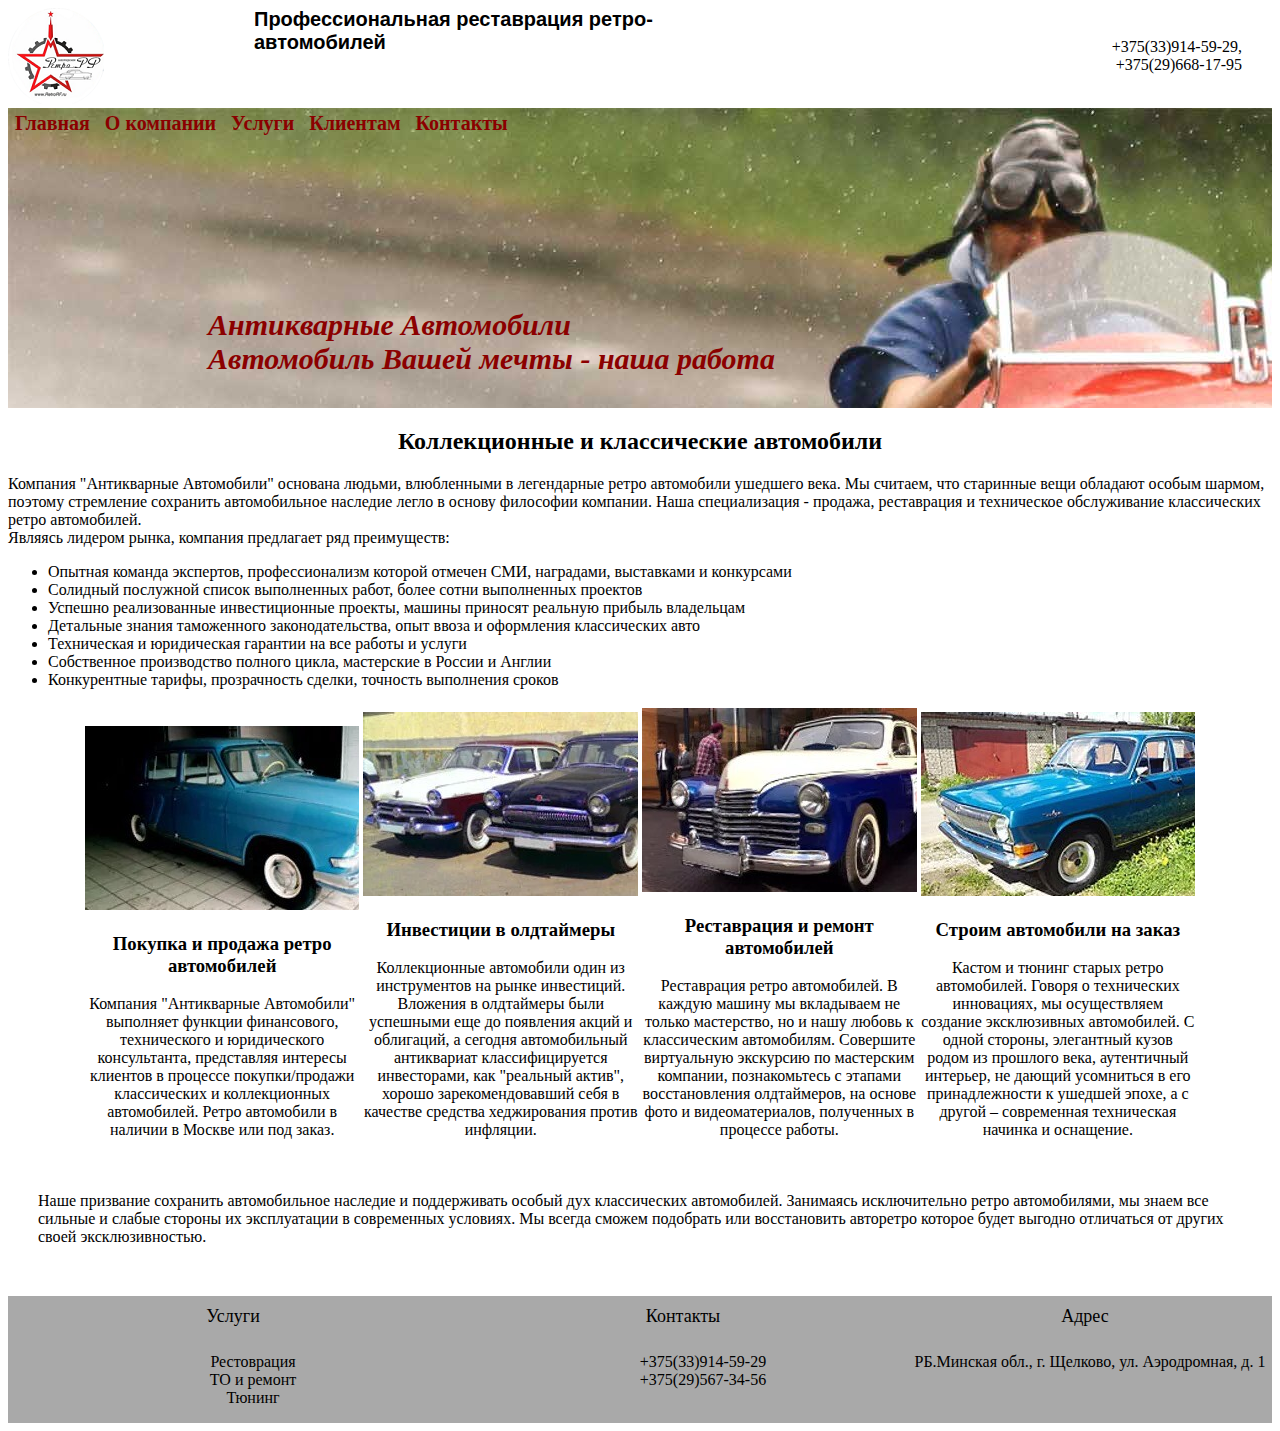
<file: index.html>
<!DOCTYPE html>
<html lang="ru">

<head>
    <meta charset="UTF-8">
    <meta name="Maksim Pavluchenko" content="Retro Cars HW4">
    <title>Retro Cars</title>
    <link rel="stylesheet" href="styles/main.css">
</head>

<body>
    <header>
        <div class="columns-3">
            <div class="logo"><img src="images/logo.png" alt="logo"></div>
            <div class="title">Профессиональная реставрация
                ретро-автомобилей</div>
            <div class="phone">+375(33)914-59-29,<br>+375(29)668-17-95</div>
            
        </div>
        <div class="top">
            <p class="name">Антикварные Автомобили
                <br>Автомобиль Вашей мечты - наша работа
            </p>
            <ul class="navigation">
                <li><a target="_blank" href="index.html">Главная</a></li>
                <li><a target="_blank" href="pages/about.html">О компании</a></li>
                <li><a target="_blank" href="pages/services.html">Услуги</a></li>
                <li><a target="_blank" href="pages/forclients.html">Клиентам</a></li>
                <li><a target="_blank" href="pages/contacts.html">Контакты</a></li>
            </ul>
        </div>
    </header>
    <main>
        <h2 class="pageName">Коллекционные и классические автомобили</h2>
<div>
    Компания "Антикварные Автомобили" основана людьми, влюбленными в легендарные ретро автомобили ушедшего века. Мы считаем, что старинные вещи обладают особым шармом, поэтому стремление сохранить автомобильное наследие легло в основу философии компании. Наша специализация - продажа, реставрация и техническое обслуживание классических ретро автомобилей.
</div>
<div>Являясь лидером рынка, компания предлагает ряд преимуществ:</div>
<ul>
    <li>
        Опытная команда экспертов, профессионализм которой отмечен СМИ, наградами, выставками и конкурсами
    </li>
    <li>
        Солидный послужной список выполненных работ, более сотни выполненных проектов
    </li>
    <li>
        Успешно реализованные инвестиционные проекты, машины приносят реальную прибыль владельцам
    </li>
    <li>
        Детальные знания таможенного законодательства, опыт ввоза и оформления классических авто
    </li>
    <li>
        Техническая и юридическая гарантии на все работы и услуги
    </li>
    <li>
        Собственное производство полного цикла, мастерские в России и Англии
    </li>
    <li>
        Конкурентные тарифы, прозрачность сделки, точность выполнения сроков
    </li>
</ul>
<div class="container">
    <div class="item">
        <img src="images/main1.jpg" alt="main1">
        <h3>Покупка и продажа ретро автомобилей</h3>
        <p>Компания "Антикварные Автомобили" выполняет функции финансового, технического и юридического консультанта, представляя интересы клиентов в процессе покупки/продажи классических и коллекционных автомобилей. Ретро автомобили в наличии в Москве или под заказ.</p>
    </div>
    <div class="item"><img src="images/main2.jpg" alt="main2">
        <h3>Инвестиции в олдтаймеры</h3>
        <p>Коллекционные автомобили один из инструментов на рынке инвестиций. Вложения в олдтаймеры были успешными еще до появления акций и облигаций, а сегодня автомобильный антиквариат классифицируется инвесторами, как "реальный актив", хорошо зарекомендовавший себя в качестве средства хеджирования против инфляции.</p>
    </div>
    <div class="item"><img src="images/main3.jpg" alt="main3">
        <h3>Реставрация и ремонт автомобилей</h3>
        <p>Реставрация ретро автомобилей. В каждую машину мы вкладываем не только мастерство, но и нашу любовь к классическим автомобилям. Совершите виртуальную экскурсию по мастерским компании, познакомьтесь с этапами восстановления олдтаймеров, на основе фото и видеоматериалов, полученных в процессе работы.</p>
    </div>
    <div class="item"><img src="images/main4.jpg" alt="main4">
        <h3>Строим автомобили на заказ</h3>
        <p>Кастом и тюнинг старых ретро автомобилей. Говоря о технических инновациях, мы осуществляем создание эксклюзивных автомобилей. С одной стороны, элегантный кузов родом из прошлого века, аутентичный интерьер, не дающий усомниться в его принадлежности к ушедшей эпохе, а с другой – современная техническая начинка и оснащение.</p>
    </div>
</div>
<div class="bottom">Наше призвание сохранить автомобильное наследие и поддерживать особый дух классических автомобилей. Занимаясь исключительно ретро автомобилями, мы знаем все сильные и слабые стороны их эксплуатации в современных условиях. Мы всегда сможем подобрать или восстановить авторетро которое будет выгодно отличаться от других своей эксклюзивностью.</div>
    </main>
    <footer>
        <div id="container">
            <div id="services">
                <div class="footName">Услуги</div>
                <ul class="list">
                    <li>Рестоврация</li>
                    <li>ТО и ремонт</li>
                    <li>Тюнинг</li>
                </ul>
            </div>
            <div id="contacts">
                <div class="footName">Контакты</div>
                <ul class="list">
                    <li>+375(33)914-59-29</li>
                    <li>+375(29)567-34-56</li>
                </ul>

            </div>
            <div id="address">
                <div class="footName">Адрес</div>
                <ul class="list">
                    <li>РБ.Минская обл., г. Щелково, ул. Аэродромная, д. 1</li>
                </ul>
            </div>
        </div>

    </footer>


</body>

</html>
</file>
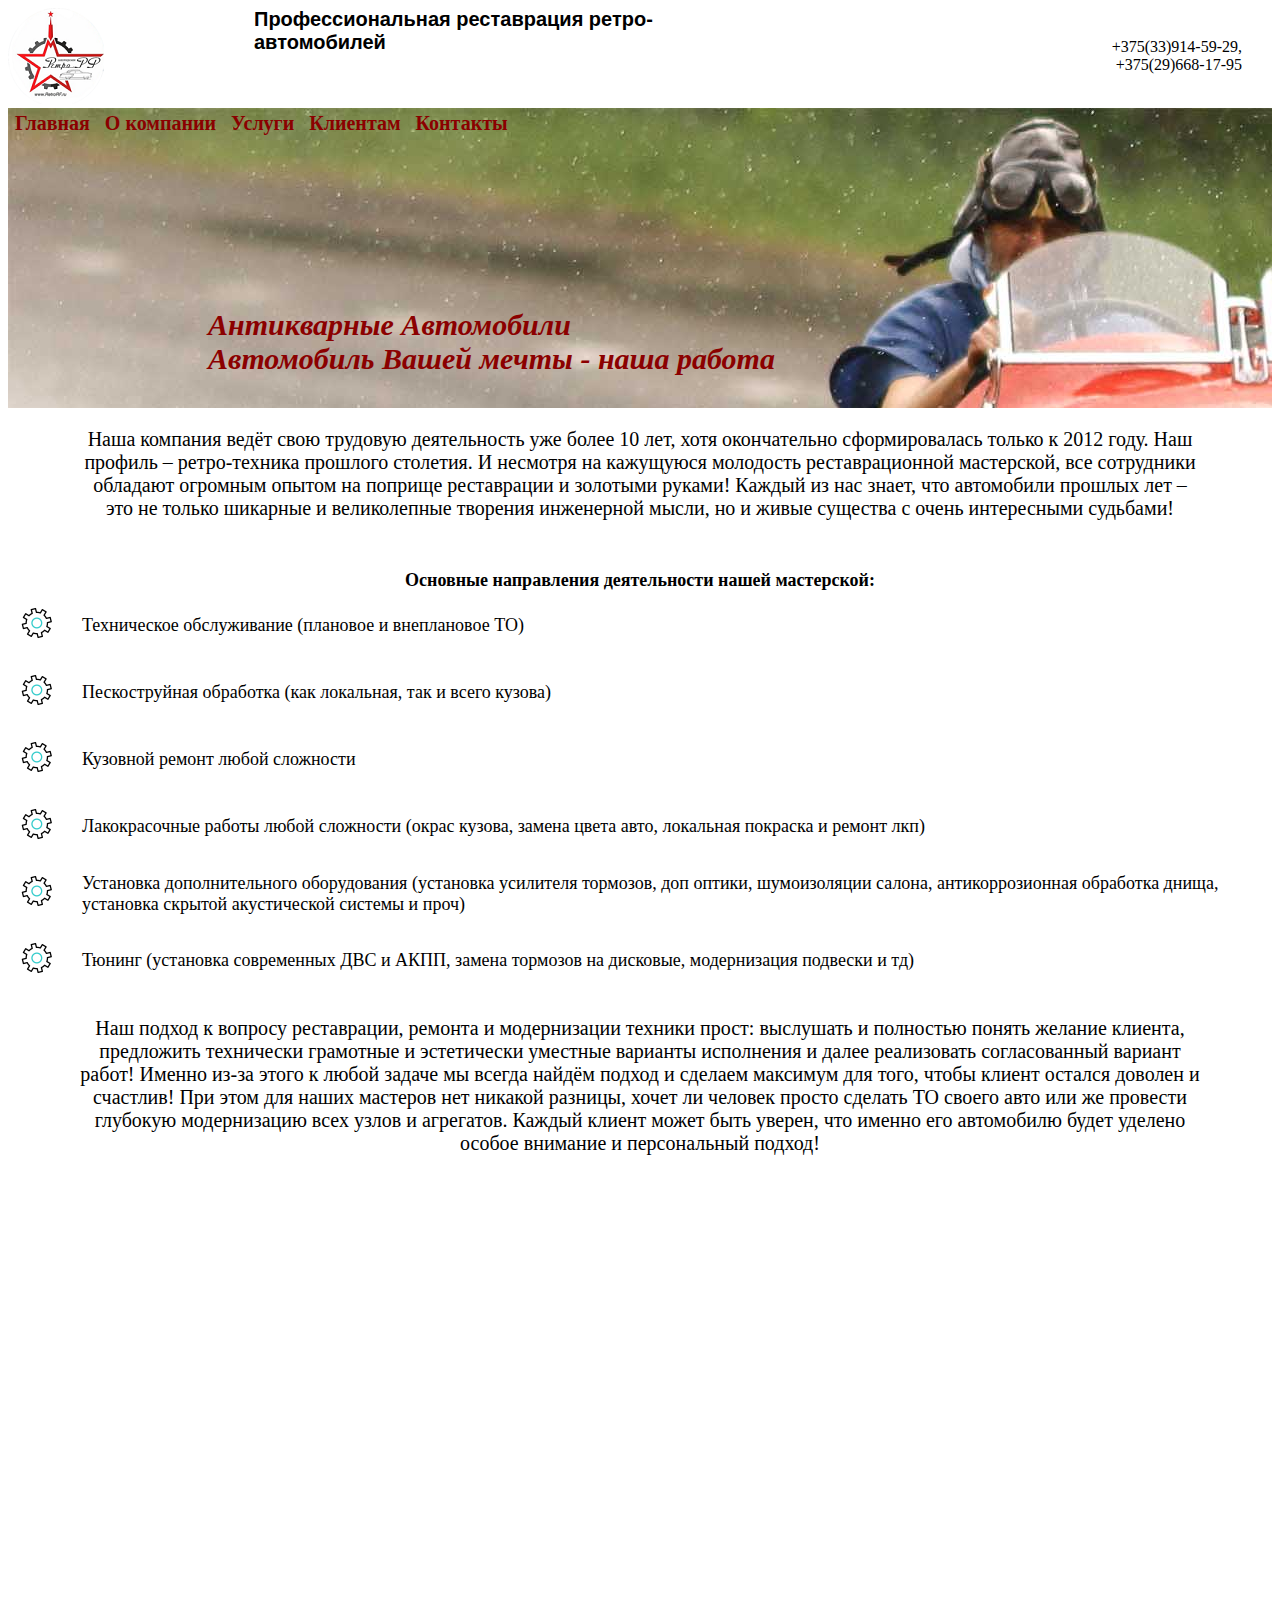
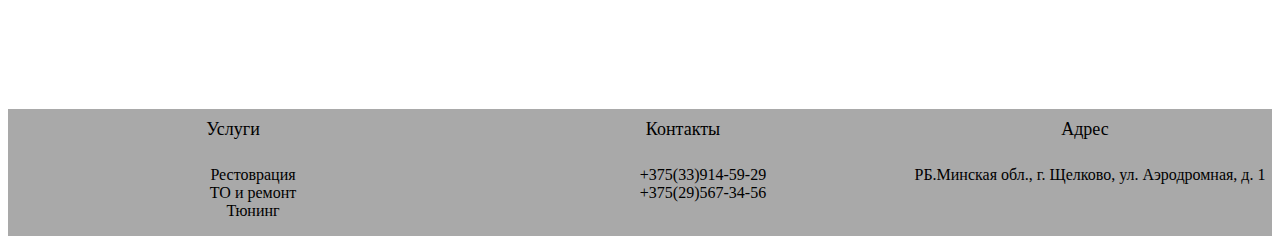
<file: pages/about.html>
<!DOCTYPE html>
<html lang="ru">

<head>
    <meta charset="UTF-8">
    <meta name="Maksim Pavluchenko" content="Retro Cars HW4">
    <title>About</title>
    <link rel="stylesheet" href="../styles/main.css">
</head>

<body>
    <header>
        <div class="columns-3">
            <div class="logo"><img src="../images/logo.png" alt="logo"></div>
            <div class="title">Профессиональная реставрация
                ретро-автомобилей</div>
            <div class="phone">+375(33)914-59-29,<br>+375(29)668-17-95</div>
        </div>
        <div class="top">
            <p class="name">Антикварные Автомобили
                <br>Автомобиль Вашей мечты - наша работа
            </p>
            <ul class="navigation">
                <li><a target="_blank" href="../index.html">Главная</a></li>
                <li><a target="_blank" href="about.html">О компании</a></li>
                <li><a target="_blank" href="services.html">Услуги</a></li>
                <li><a target="_blank" href="forclients.html">Клиентам</a></li>
                <li><a target="_blank" href="contacts.html">Контакты</a></li>
            </ul>
        </div>
    </header>
    <main>
        <section class="text">
            <p>
                Наша компания ведёт свою трудовую деятельность уже более 10 лет, хотя окончательно сформировалась только
                к 2012 году. Наш профиль – ретро-техника прошлого столетия. И несмотря на кажущуюся молодость
                реставрационной мастерской, все сотрудники обладают огромным опытом на поприще реставрации и золотыми
                руками! Каждый из нас знает, что автомобили прошлых лет – это не только шикарные и великолепные творения
                инженерной мысли, но и живые существа с очень интересными судьбами!
            </p>
        </section>
        <table class="about">
            <caption class="caption">Основные направления деятельности нашей мастерской:</caption>
            <tr>
                <td><img class="icon" src="../images/icon.gif" alt="icon"></td>
                <td>
                    <div>Техническое обслуживание
                        (плановое и внеплановое ТО)</div>
                </td>
            </tr>
            <tr>
                <td><img class="icon" src="../images/icon.gif" alt="icon"></td>
                <td>
                    <div>Пескоструйная обработка
                        (как локальная, так и всего кузова)</div>
                </td>
            </tr>
            <tr>
                <td><img class="icon" src="../images/icon.gif" alt="icon"></td>
                <td>
                    <div>Кузовной ремонт любой сложности</div>
                </td>
            </tr>
            <tr>
                <td><img class="icon" src="../images/icon.gif" alt="icon"></td>
                <td>
                    <div>Лакокрасочные работы любой сложности
                        (окрас кузова, замена цвета авто, локальная покраска и ремонт лкп)</div>
                </td>
            </tr>
            <tr>
                <td><img class="icon" src="../images/icon.gif" alt="icon"></td>
                <td>
                    <div>Установка дополнительного оборудования
                        (установка усилителя тормозов, доп оптики, шумоизоляции салона, антикоррозионная обработка
                        днища, установка скрытой акустической системы и проч)</div>
                </td>
            </tr>
            <tr>
                <td><img class="icon" src="../images/icon.gif" alt="icon"></td>
                <td>
                    <div>Тюнинг
                        (установка современных ДВС и АКПП, замена тормозов на дисковые, модернизация подвески и тд)
                    </div>
                </td>
            </tr>
            <tr>
        </table>
        <section class="text">
            <p>Наш подход к вопросу реставрации, ремонта и модернизации техники прост: выслушать и полностью понять
                желание клиента, предложить технически грамотные и эстетически уместные варианты исполнения и далее
                реализовать согласованный вариант работ! Именно из-за этого к любой задаче мы всегда найдём подход и
                сделаем максимум для того, чтобы клиент остался доволен и счастлив! При этом для наших мастеров нет
                никакой разницы, хочет ли человек просто сделать ТО своего авто или же провести глубокую модернизацию
                всех узлов и агрегатов. Каждый клиент может быть уверен, что именно его автомобилю будет уделено особое
                внимание и персональный подход!</p>
        </section>
        <iframe class="video" src="https://www.youtube.com/embed/Z6PmylVbDAc" title="YouTube video player"></iframe>
    </main>
    <footer>
        <div id="container">
            <div id="services">
                <div class="footName">Услуги</div>
                <ul class="list">
                    <li>Рестоврация</li>
                    <li>ТО и ремонт</li>
                    <li>Тюнинг</li>
                </ul>
            </div>
            <div id="contacts">
                <div class="footName">Контакты</div>
                <ul class="list">
                    <li>+375(33)914-59-29</li>
                    <li>+375(29)567-34-56</li>
                </ul>

            </div>
            <div id="address">
                <div class="footName">Адрес</div>
                <ul class="list">
                    <li>РБ.Минская обл., г. Щелково, ул. Аэродромная, д. 1</li>
                </ul>
            </div>
        </div>


    </footer>



</body>

</html>
</file>
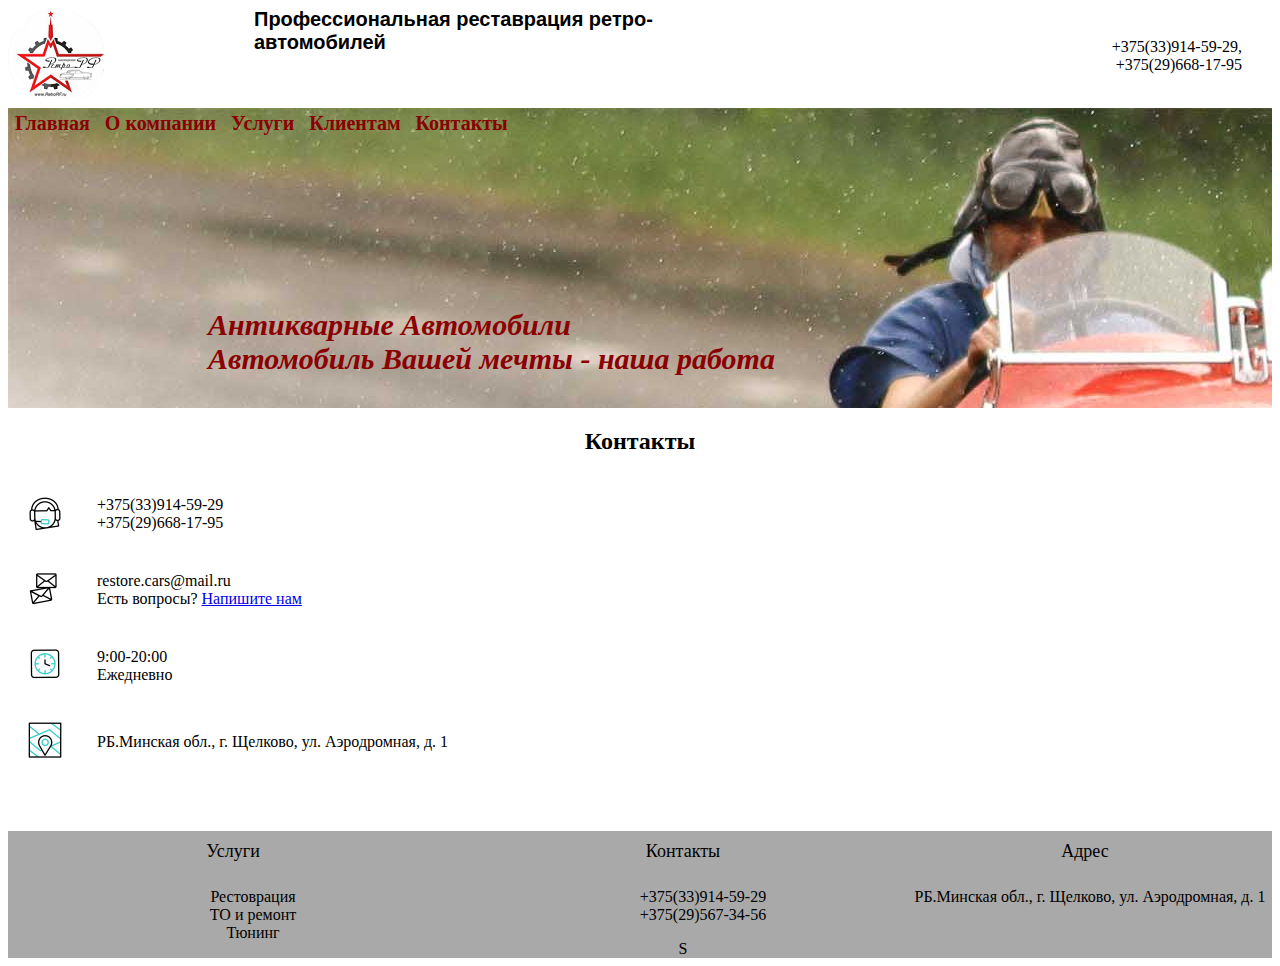
<file: pages/contacts.html>
<!DOCTYPE html>
<html lang="ru">

<head>
    <meta charset="UTF-8">
    <meta name="Maksim Pavluchenko" content="Retro Cars HW4">
    <title>Contacts</title>
    <link rel="stylesheet" href="../styles/main.css">
</head>

<body>
    <header>
        <div class="columns-3">
            <div class="logo"><img src="../images/logo.png" alt="logo"></div>
            <div class="title">Профессиональная реставрация
                ретро-автомобилей</div>
            <div class="phone">+375(33)914-59-29,<br>+375(29)668-17-95</div>
        </div>
        <div class="top">
            <p class="name">Антикварные Автомобили
                <br>Автомобиль Вашей мечты - наша работа
            </p>
            <ul class="navigation">
                <li><a target="_blank" href="../index.html">Главная</a></li>
                <li><a target="_blank" href="about.html">О компании</a></li>
                <li><a target="_blank" href="services.html">Услуги</a></li>
                <li><a target="_blank" href="forclients.html">Клиентам</a></li>
                <li><a target="_blank" href="contacts.html">Контакты</a></li>
            </ul>
        </div>
    </header>
    <main>
        <h2>Контакты</h2>
        <table class="info">
            <tr>
                <td><img class="icon" src="../images/contacts.gif" alt="contacts"></td>
                <td>
                    <div>+375(33)914-59-29<br />
                        +375(29)668-17-95</div>
                </td>
            </tr>
            <tr>
                <td><img class="icon" src="../images/email.gif" alt="email"></td>
                <td>
                    <div>restore.cars@mail.ru<br />
                        Есть вопросы? <a target="_blank" href="forclients.html">Напишите нам</a></div>
                </td>
            </tr>
            <tr>
                <td><img class="icon" src="../images/clock.gif" alt="clock"></td>
                <td>
                    <div>9:00-20:00<br />
                        Ежедневно</div>
                </td>
            </tr>
            <tr>
                <td><img class="icon" src="../images/address.gif" alt="address"></td>
                <td>
                    <div>
                        РБ.Минская обл., г. Щелково, ул. Аэродромная, д. 1
                    </div>
                </td>
            </tr>
        </table>

    </main>
    <footer>
        <div id="container">
            <div id="services">
                <div class="footName">Услуги</div>
                <ul class="list">
                    <li>Рестоврация</li>
                    <li>ТО и ремонт</li>
                    <li>Тюнинг</li>
                </ul>
            </div>
            <div id="contacts">
                <div class="footName">Контакты</div>
                <ul class="list">
                    <li>+375(33)914-59-29</li>
                    <li>+375(29)567-34-56</li>
                </ul>S

            </div>
            <div id="address">
                <div class="footName">Адрес</div>
                <ul class="list">
                    <li>РБ.Минская обл., г. Щелково, ул. Аэродромная, д. 1</li>
                </ul>
            </div>
        </div>

    </footer>

</body>

</html>
</file>
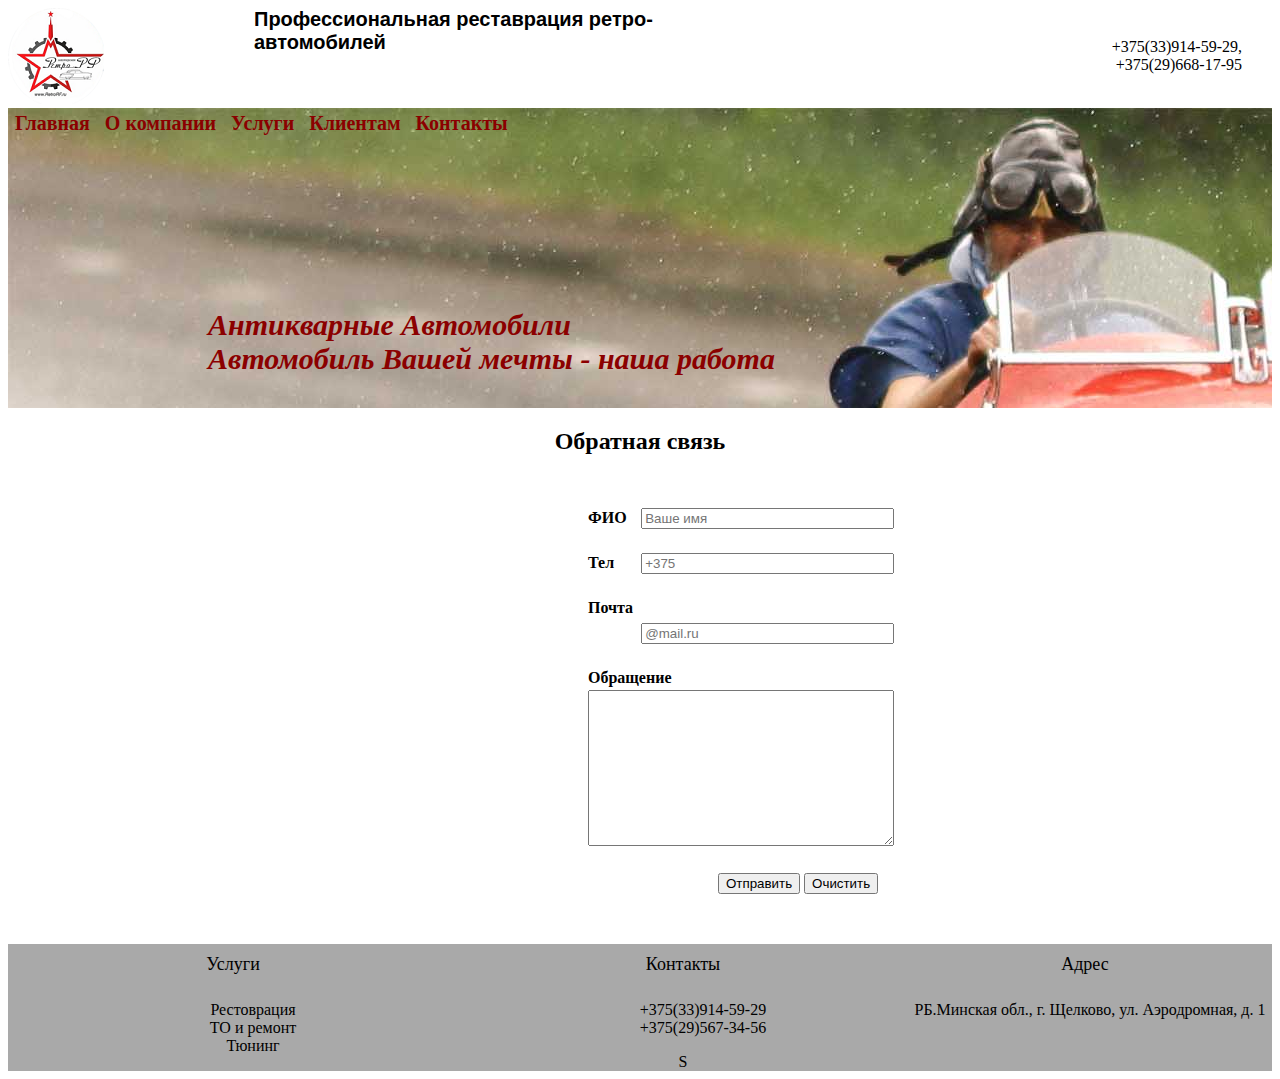
<file: pages/forclients.html>
<!DOCTYPE html>
<html lang="ru">

<head>
    <meta charset="UTF-8">
    <meta name="Maksim Pavluchenko" content="Retro Cars HW4">
    <title>For Clients</title>
    <link rel="stylesheet" href="../styles/main.css">
</head>

<body>
    <header>
        <div class="columns-3">
            <div class="logo"><img src="../images/logo.png" alt="logo"></div>
            <div class="title">Профессиональная реставрация
                ретро-автомобилей</div>
            <div class="phone">+375(33)914-59-29,<br>+375(29)668-17-95</div>
        </div>
        <div class="top">
            <p class="name">Антикварные Автомобили
                <br>Автомобиль Вашей мечты - наша работа
            </p>
            <ul class="navigation">
                <li><a target="_blank" href="../index.html">Главная</a></li>
                <li><a target="_blank" href="about.html">О компании</a></li>
                <li><a target="_blank" href="services.html">Услуги</a></li>
                <li><a target="_blank" href="forclients.html">Клиентам</a></li>
                <li><a target="_blank" href="contacts.html">Контакты</a></li>
            </ul>
        </div>
    </header>
    <main>
        <h2>Обратная связь</h2>
        <form class="contactUs" method="post">
            <div class="main">
            <div class="form">
                <label for="name">ФИО</label>
                <input id="name" type="text" placeholder="Ваше имя" required>

            </div>
            <div class="form">
                <label for="phone">Тел</label>
                <input id="phone" type="tel" placeholder="+375" required>

            </div>
            <div class="form">
                <label for="email">Почта</label>
                <input id="phone" type="email" placeholder="@mail.ru">

            </div>
            <div class="form">
                <label for="description">Обращение</label>
                <textarea id="description"></textarea>

            </div>
            <div class="field">
                <div class="button">
                    <button class="send">Отправить</button>
                    <button class="reset" type="reset">Очистить</button>
                </div>
            </div>
            </div>
        </form>
    </main>
    <footer>
        <div id="container">
            <div id="services">
                <div class="footName">Услуги</div>
                <ul class="list">
                    <li>Рестоврация</li>
                    <li>ТО и ремонт</li>
                    <li>Тюнинг</li>
                </ul>
            </div>
            <div id="contacts">
                <div class="footName">Контакты</div>
                <ul class="list">
                    <li>+375(33)914-59-29</li>
                    <li>+375(29)567-34-56</li>
                </ul>S

            </div>
            <div id="address">
                <div class="footName">Адрес</div>
                <ul class="list">
                    <li>РБ.Минская обл., г. Щелково, ул. Аэродромная, д. 1</li>
                </ul>
            </div>
        </div>

    </footer>


</body>

</html>
</file>
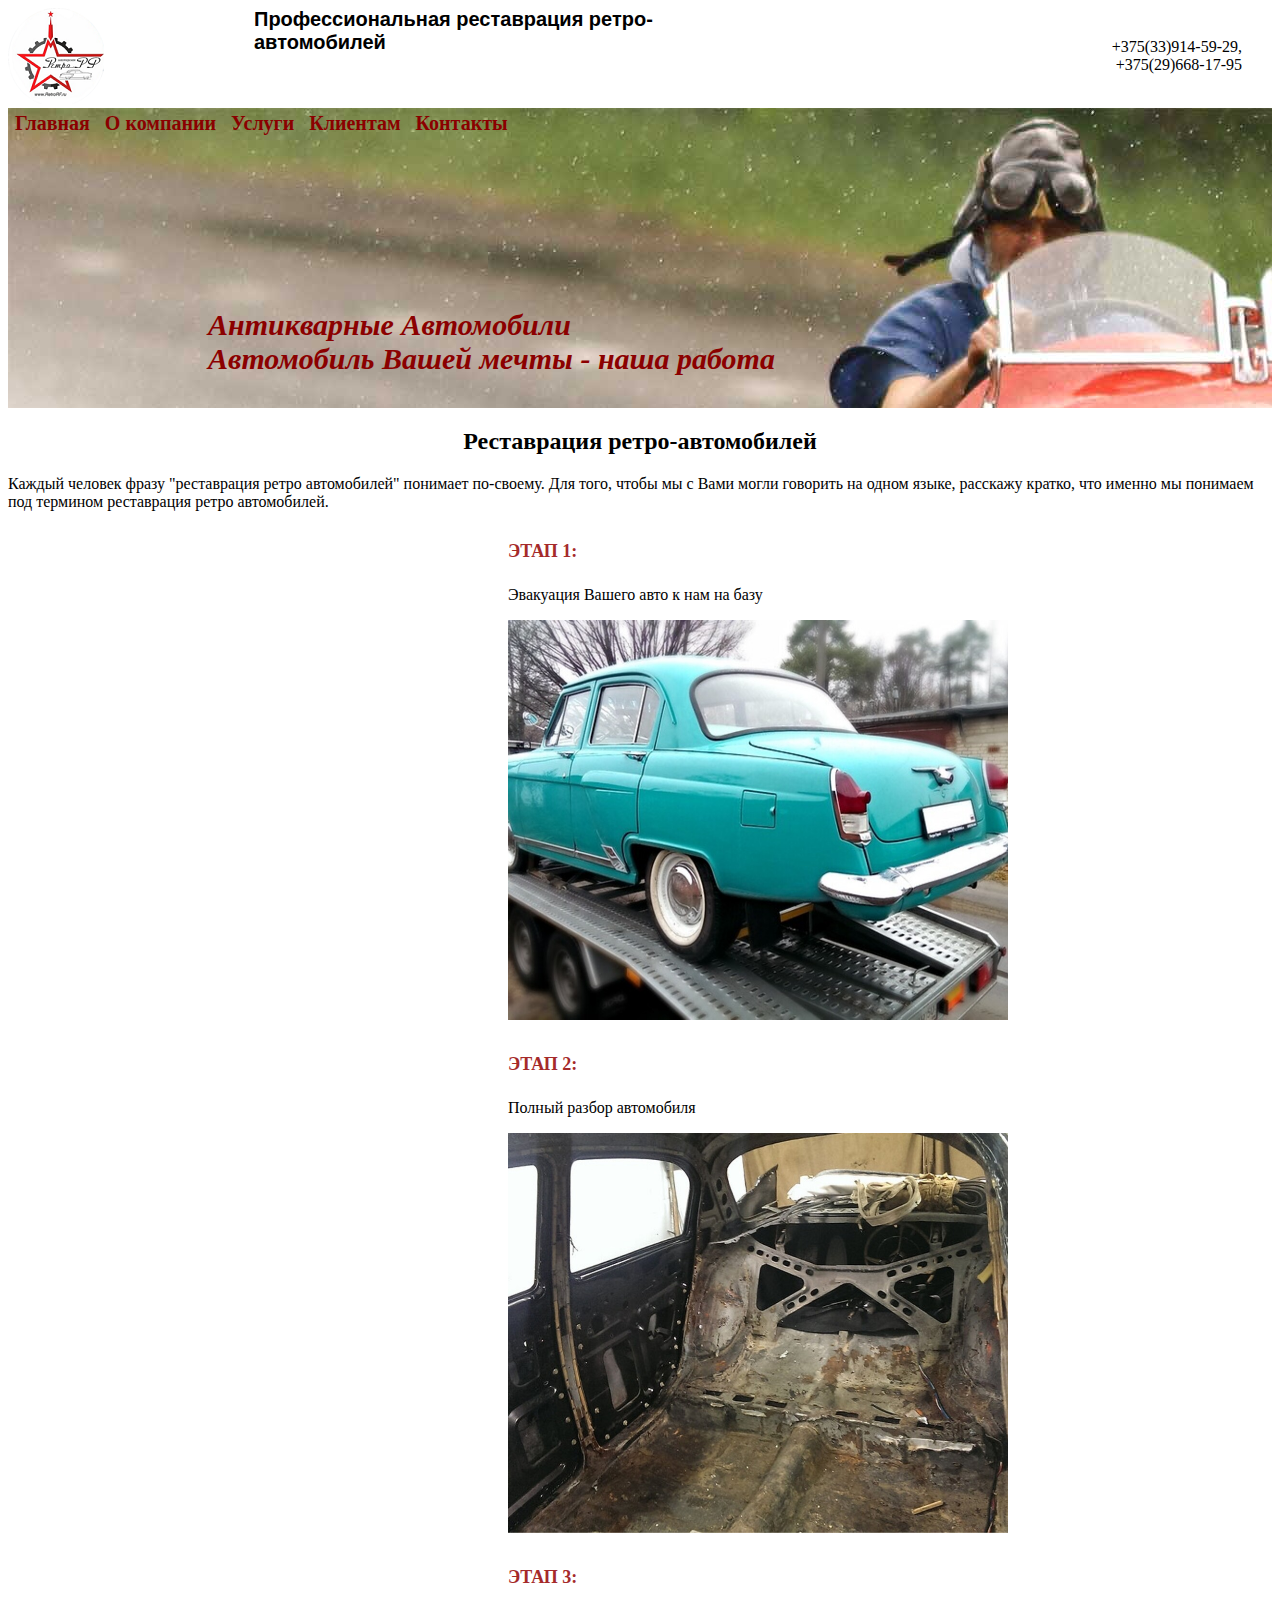
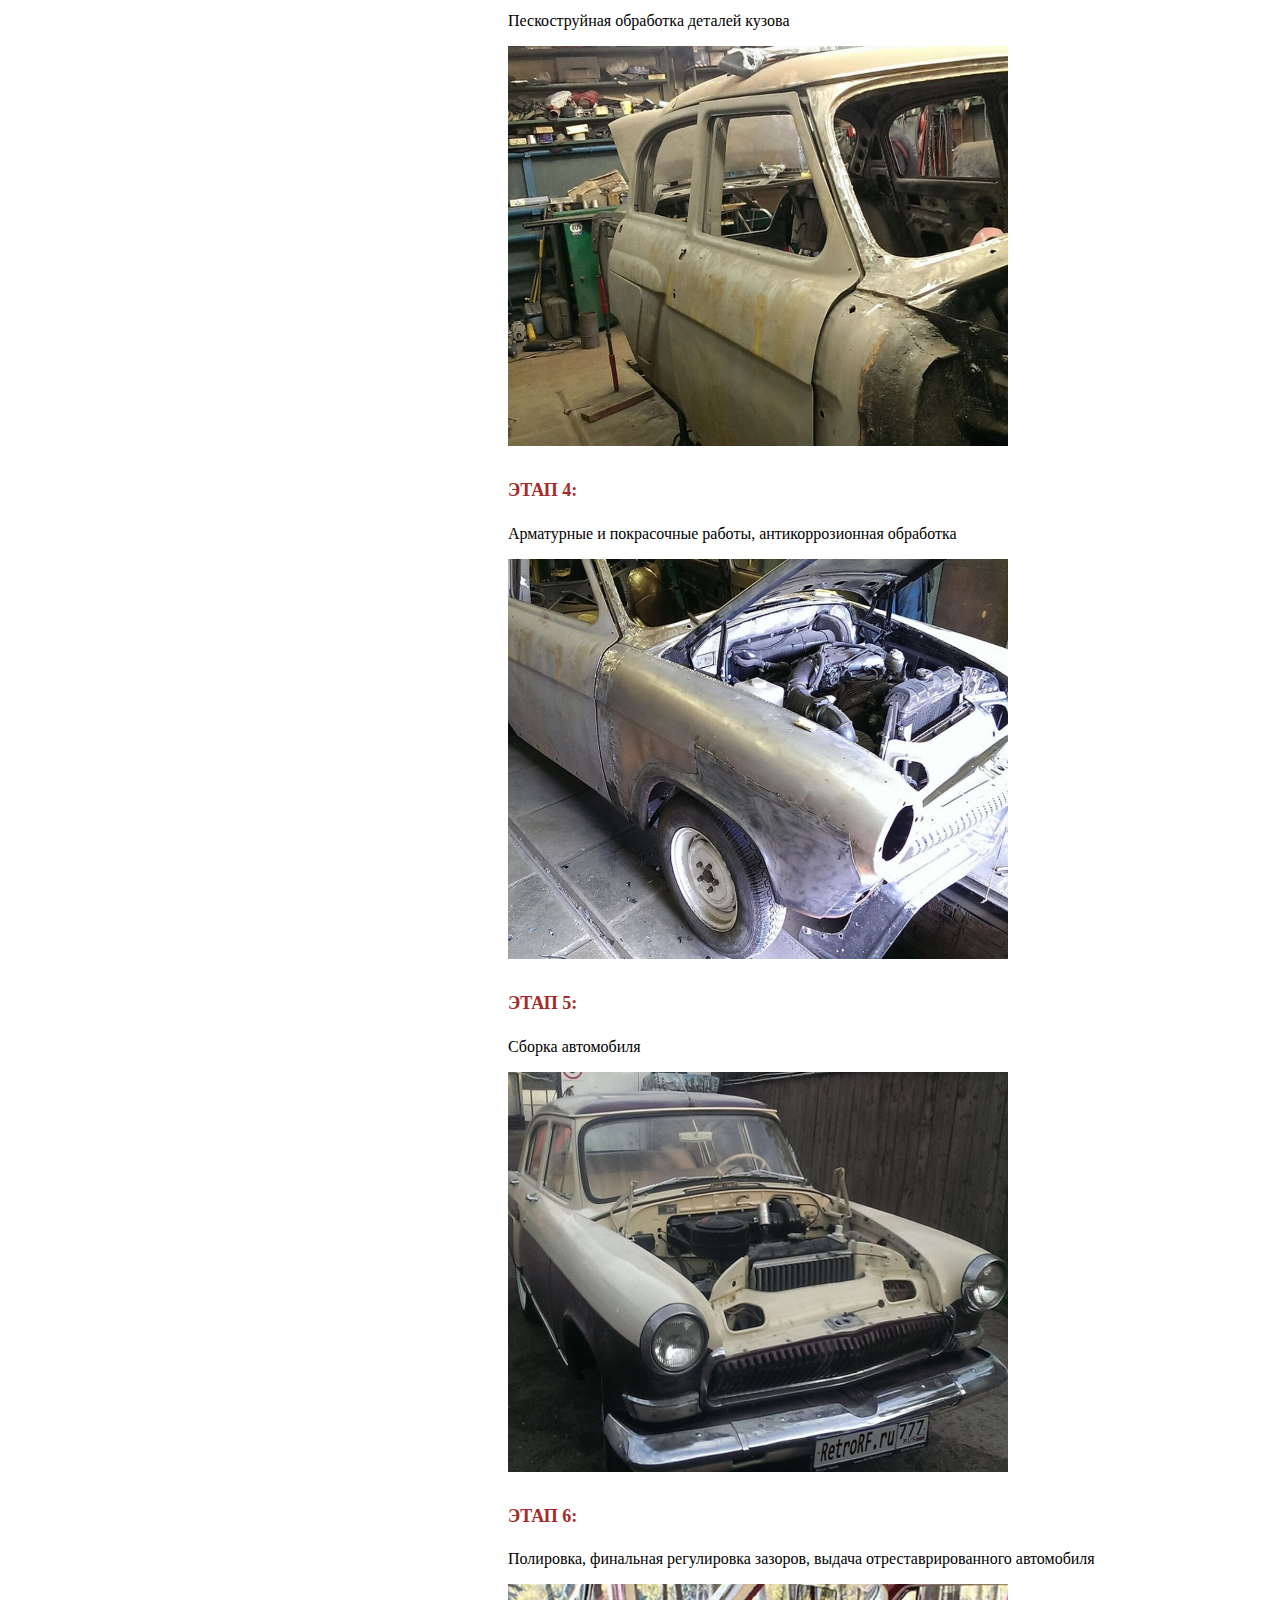
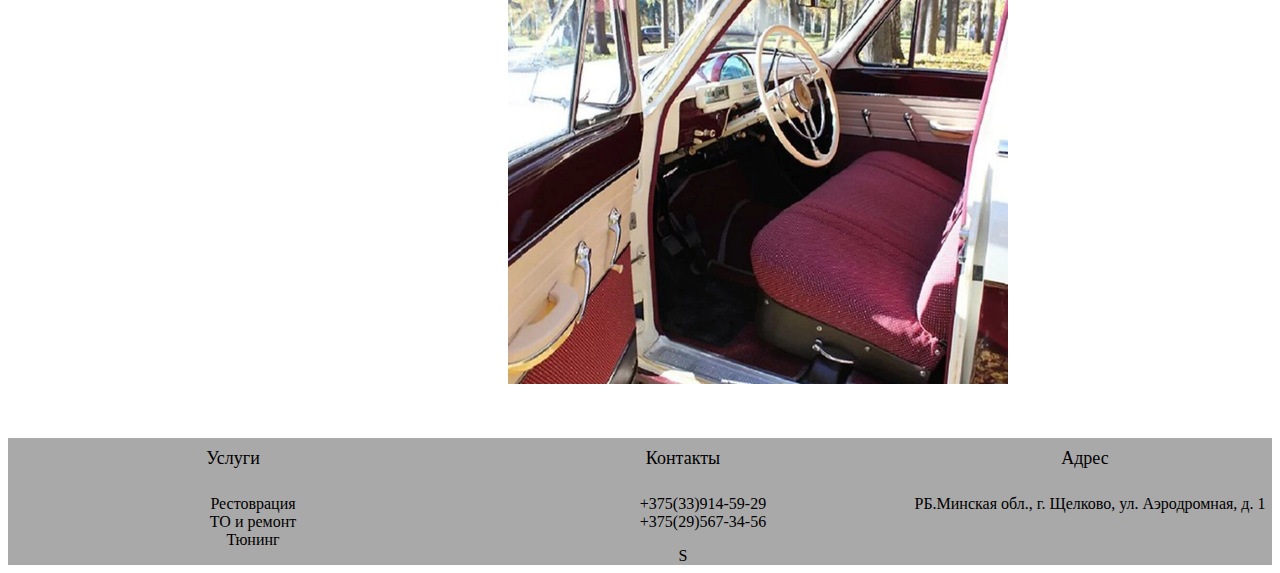
<file: pages/services.html>
<!DOCTYPE html>
<html lang="ru">

<head>
    <meta charset="UTF-8">
    <meta name="Maksim Pavluchenko" content="Retro Cars HW4">
    <title>Services</title>
    <link rel="stylesheet" href="../styles/main.css">
</head>

<body>
    <header>
        <div class="columns-3">
            <div class="logo"><img src="../images/logo.png" alt="logo"></div>
            <div class="title">Профессиональная реставрация
                ретро-автомобилей</div>
            <div class="phone">+375(33)914-59-29,<br>+375(29)668-17-95</div>
        </div>
        <div class="top">
            <p class="name">Антикварные Автомобили
                <br>Автомобиль Вашей мечты - наша работа
            </p>
            <ul class="navigation">
                <li><a target="_blank" href="../index.html">Главная</a></li>
                <li><a target="_blank" href="about.html">О компании</a></li>
                <li><a target="_blank" href="services.html">Услуги</a></li>
                <li><a target="_blank" href="forclients.html">Клиентам</a></li>
                <li><a target="_blank" href="contacts.html">Контакты</a></li>
            </ul>
        </div>
    </header>
    <main>
        <h2>Реставрация ретро-автомобилей</h2>
        <div>Каждый человек фразу "реставрация ретро автомобилей" понимает по-своему. Для того, чтобы мы с Вами могли
            говорить на одном языке, расскажу кратко, что именно мы понимаем под термином реставрация ретро автомобилей.
        </div>
        <div class="restore">
            <h4>ЭТАП 1:</h4>
            <p>Эвакуация Вашего авто к нам на базу</p>
            <img class="img" src="../images/services1.jpg" alt="services1">
            <div>
            </div>
        </div>
        <div class="restore">
            <h4>ЭТАП 2:</h4>
            <p>Полный разбор автомобиля</p>
            <img class="img" src="../images/services2.jpg" alt="services2">
        </div>
        <div class="restore">
            <h4>ЭТАП 3:</h4>
            <p>Пескоструйная обработка деталей кузова</p>
            <img class="img" src="../images/services3.jpg" alt="services3">
        </div>
        <div class="restore">
            <h4>ЭТАП 4:</h4>
            <p>Арматурные и покрасочные работы, антикоррозионная обработка</p>
            <img class="img" src="../images/services4.jpg" alt="services4">
        </div>
        <div class="restore">
            <h4>ЭТАП 5:</h4>
            <p>Сборка автомобиля</p>
            <img class="img" src="../images/services5.jpg" alt="services5">
        </div>
        <div class="restore">
            <h4>ЭТАП 6:</h4>
            <p>Полировка, финальная регулировка зазоров, выдача отреставрированного автомобиля
            </p>
            <img class="img" src="../images/services6.jpg" alt="services6">
        </div>
    </main>
    <footer>
        <div id="container">
            <div id="services">
                <div class="footName">Услуги</div>
                <ul class="list">
                    <li>Рестоврация</li>
                    <li>ТО и ремонт</li>
                    <li>Тюнинг</li>
                </ul>
            </div>
            <div id="contacts">
                <div class="footName">Контакты</div>
                <ul class="list">
                    <li>+375(33)914-59-29</li>
                    <li>+375(29)567-34-56</li>
                </ul>S

            </div>
            <div id="address">
                <div class="footName">Адрес</div>
                <ul class="list">
                    <li>РБ.Минская обл., г. Щелково, ул. Аэродромная, д. 1</li>
                </ul>
            </div>
        </div>

    </footer>


</body>

</html>
</file>
<file: styles/main.css>
@import "about.css";
@import "contacts.css";
@import "forclients.css";
@import "services.css";



.top {
    position: relative;
    background-image: url(../images/header.jpg);
    height: 300px;


}


.name {
    position: absolute;
    font-size: 30px;
    color:darkred;
    margin: 200px;
    font-style: italic;
    font-weight: bold;

}

ul.navigation {

    margin: 0;
    padding: 4px;

}

ul.navigation li {
    display: inline;
    margin-right: 5px;
    padding: 3px;
    font-weight: bold;

}

ul.navigation li a {

    color: darkred;
    font-size: 20px;
    text-decoration: none;
}
ul.navigation li a:hover{
    color: white;
}
.columns-3 {
    display: flex;
    flex-direction: row;
    flex-wrap: wrap;
    width: 100%;
}

.title,
.phone {
    flex-direction: column;
    flex: 1;
    height: 48%;

}

.phone {
    text-align: right;
    margin: 30px;
    
   
}
.title {
    font-size: 20px;
    font-weight: bold;
    font-family: Verdana, Geneva, Tahoma, sans-serif;
    padding-left: 150px;
    
}

#container {
    width: 960px;
    margin: 0 auto;
    background-color: darkgrey;
    overflow: hidden;
    margin-top: 50px;

    width: 100%;
    text-align: center;

}

#services {
    float: left;
    width: 450px;
}

#contacts {
    float: left;
    width: 450px;
}

.address {
    float: left;
    width: 450px;

}

.list li {
    list-style-type: none;



}

.footName {
    font-size: large;
    padding: 10px;
}

.container {
    padding: 3px;
    margin: 5px;
    text-align: center;
}

.item {
    display: inline-block;
    width: 22%;
    transition: 1s;
    overflow: hidden;
}

.item:hover {
    transform: scale(1.2);
    background-color: rgb(200, 194, 194);
}
h3{
    text-align: center;
}
.bottom{
    margin: 30px;
}
h2{
    text-align: center;
}
</file>
